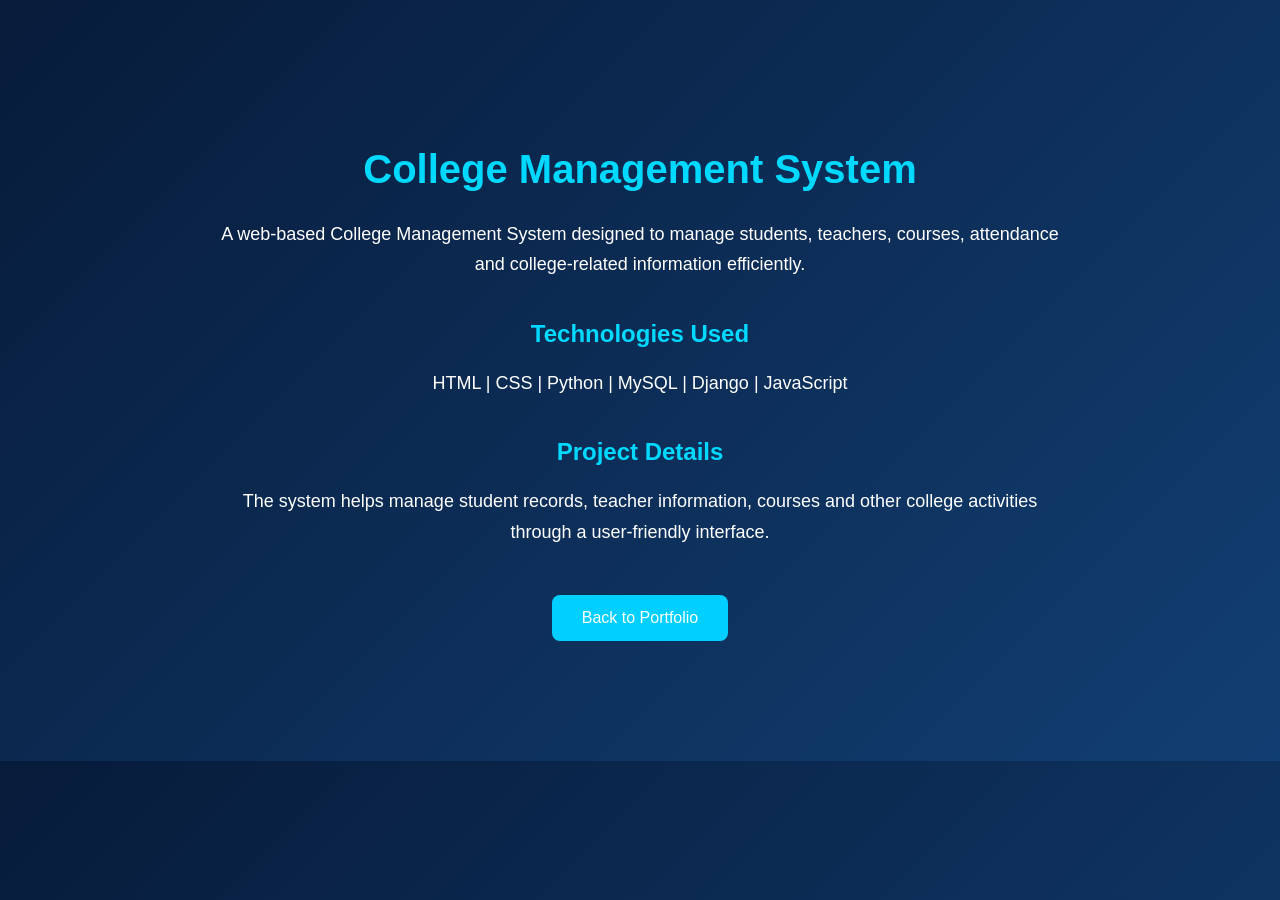
<file: templates/collage.html>
<!DOCTYPE html>
<html lang="en">
<head>
    <meta charset="UTF-8">
    <meta name="viewport" content="width=device-width, initial-scale=1.0">

    <title>College Management System</title>

    <style>
        body {
            margin: 0;
            font-family: Arial, sans-serif;
            background: linear-gradient(135deg, #071b3a, #123f73);
            color: white;
            text-align: center;
        }

        .container {
            max-width: 850px;
            margin: 80px auto;
            padding: 40px;
        }

        h1 {
            color: #00d9ff;
            font-size: 40px;
        }

        h2 {
            color: #00d9ff;
            margin-top: 40px;
        }

        p {
            font-size: 18px;
            line-height: 1.7;
        }

        .btn {
            display: inline-block;
            margin-top: 30px;
            padding: 14px 30px;
            background: #00cfff;
            color: white;
            text-decoration: none;
            border-radius: 8px;
            font-size: 16px;
        }

        .btn:hover {
            opacity: 0.85;
        }
    </style>
</head>

<body>

    <div class="container">

        <h1>College Management System</h1>

        <p>
            A web-based College Management System designed to manage
            students, teachers, courses, attendance and college-related
            information efficiently.
        </p>

        <h2>Technologies Used</h2>

        <p>
            HTML | CSS | Python | MySQL | Django | JavaScript
        </p>

        <h2>Project Details</h2>

        <p>
            The system helps manage student records, teacher information,
            courses and other college activities through a user-friendly
            interface.
        </p>

        <a href="/" class="btn">Back to Portfolio</a>

    </div>

</body>
</html>
</file>
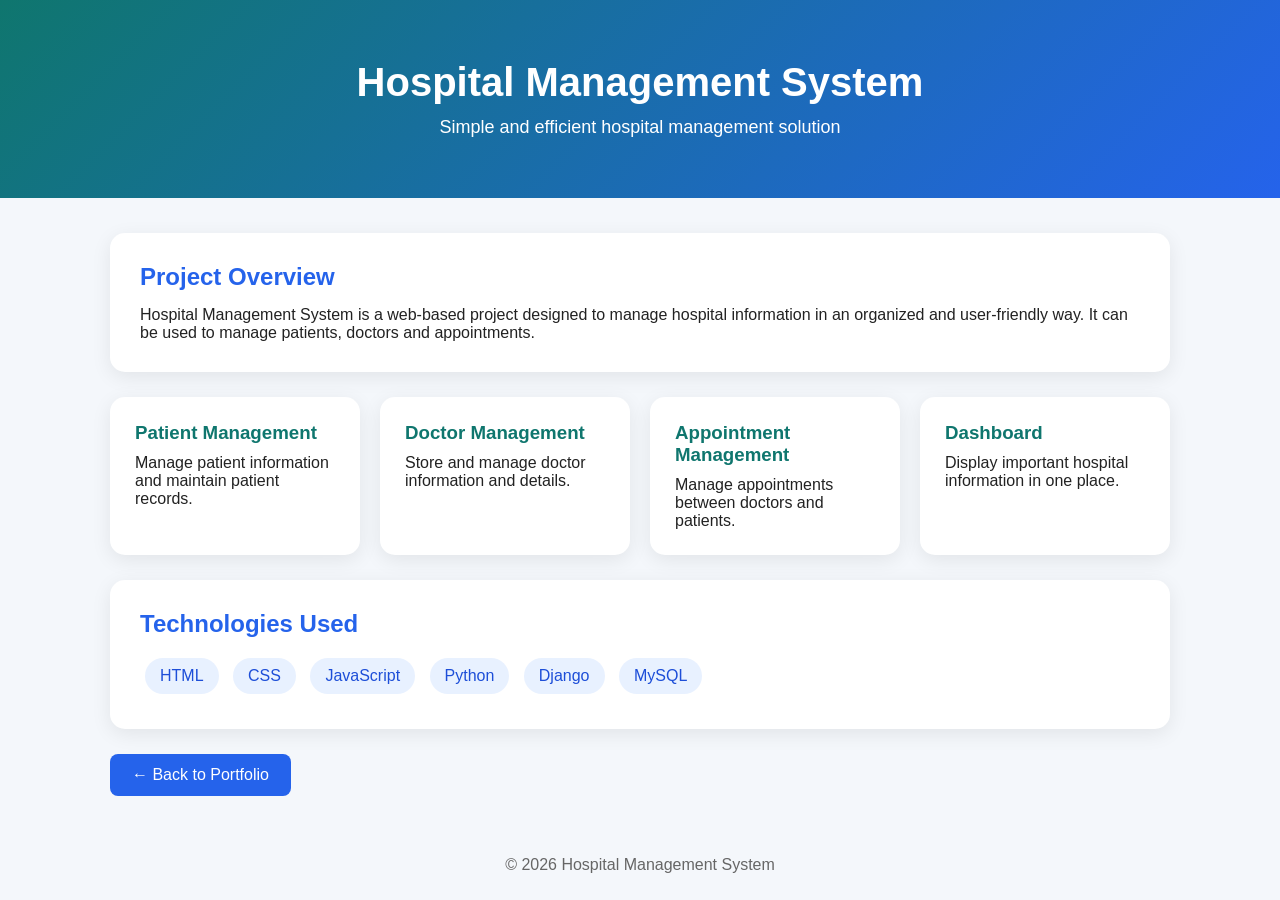
<file: templates/hospital.html>
<!DOCTYPE html>
<html lang="en">
<head>
    <meta charset="UTF-8">
    <meta name="viewport" content="width=device-width, initial-scale=1.0">

    <title>Hospital Management System</title>

    <style>
        * {
            margin: 0;
            padding: 0;
            box-sizing: border-box;
        }

        body {
            font-family: Arial, sans-serif;
            background: #f4f7fb;
            color: #222;
        }

        header {
            background: linear-gradient(135deg, #0f766e, #2563eb);
            color: white;
            text-align: center;
            padding: 60px 20px;
        }

        header h1 {
            font-size: 40px;
            margin-bottom: 12px;
        }

        header p {
            font-size: 18px;
        }

        .container {
            max-width: 1100px;
            margin: 35px auto;
            padding: 0 20px;
        }

        .intro {
            background: white;
            padding: 30px;
            border-radius: 15px;
            margin-bottom: 25px;
            box-shadow: 0 5px 20px rgba(0,0,0,0.08);
        }

        .intro h2 {
            color: #2563eb;
            margin-bottom: 15px;
        }

        .cards {
            display: grid;
            grid-template-columns: repeat(auto-fit, minmax(220px, 1fr));
            gap: 20px;
        }

        .card {
            background: white;
            padding: 25px;
            border-radius: 15px;
            box-shadow: 0 5px 20px rgba(0,0,0,0.08);
        }

        .card h3 {
            color: #0f766e;
            margin-bottom: 10px;
        }

        .technology {
            background: white;
            margin-top: 25px;
            padding: 30px;
            border-radius: 15px;
            box-shadow: 0 5px 20px rgba(0,0,0,0.08);
        }

        .technology h2 {
            color: #2563eb;
            margin-bottom: 15px;
        }

        .technology span {
            display: inline-block;
            background: #e8f1ff;
            color: #1d4ed8;
            padding: 9px 15px;
            border-radius: 20px;
            margin: 5px;
        }

        .back-btn {
            display: inline-block;
            margin-top: 25px;
            padding: 12px 22px;
            background: #2563eb;
            color: white;
            text-decoration: none;
            border-radius: 8px;
        }

        .back-btn:hover {
            background: #1d4ed8;
        }

        footer {
            text-align: center;
            padding: 25px;
            margin-top: 30px;
            color: #666;
        }
    </style>
</head>

<body>

    <!-- Header -->
    <header>
        <h1>Hospital Management System</h1>
        <p>Simple and efficient hospital management solution</p>
    </header>

    <div class="container">

        <!-- Project Overview -->
        <div class="intro">
            <h2>Project Overview</h2>

            <p>
                Hospital Management System is a web-based project designed
                to manage hospital information in an organized and
                user-friendly way. It can be used to manage patients,
                doctors and appointments.
            </p>
        </div>

        <!-- Features -->
        <div class="cards">

            <div class="card">
                <h3>Patient Management</h3>
                <p>
                    Manage patient information and maintain patient records.
                </p>
            </div>

            <div class="card">
                <h3>Doctor Management</h3>
                <p>
                    Store and manage doctor information and details.
                </p>
            </div>

            <div class="card">
                <h3>Appointment Management</h3>
                <p>
                    Manage appointments between doctors and patients.
                </p>
            </div>

            <div class="card">
                <h3>Dashboard</h3>
                <p>
                    Display important hospital information in one place.
                </p>
            </div>

        </div>

        <!-- Technologies -->
        <div class="technology">

            <h2>Technologies Used</h2>

            <span>HTML</span>
            <span>CSS</span>
            <span>JavaScript</span>
            <span>Python</span>
            <span>Django</span>
            <span>MySQL</span>

        </div>

        <!-- Back Button -->
        <a href="/" class="back-btn">
            ← Back to Portfolio
        </a>

    </div>

    <footer>
        © 2026 Hospital Management System
    </footer>

</body>
</html>
</file>
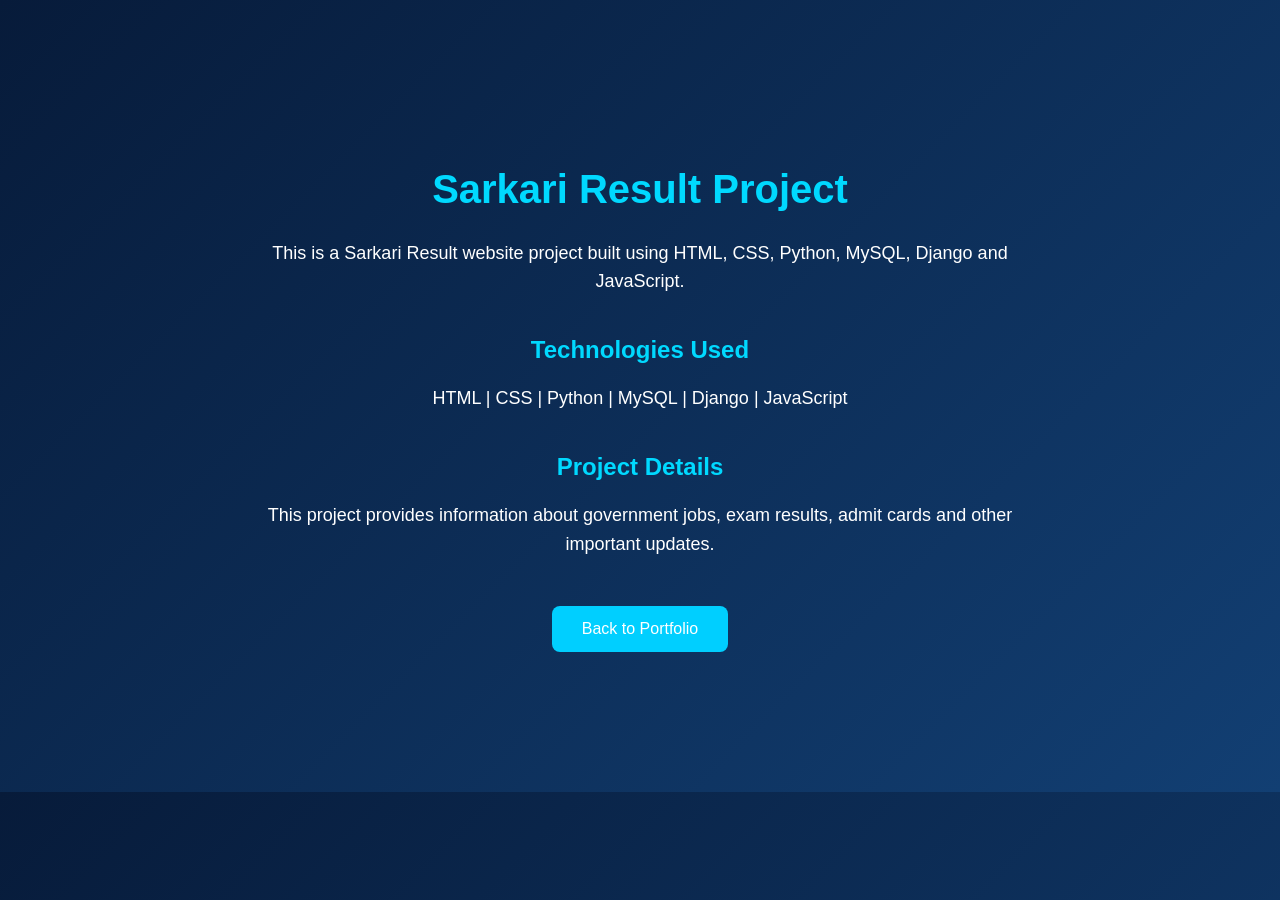
<file: templates/sarkari_result.html>
<!DOCTYPE html>
<html lang="en">
<head>
    <meta charset="UTF-8">
    <meta name="viewport" content="width=device-width, initial-scale=1.0">
    <title>Sarkari Result Project</title>

    <style>
        body {
            margin: 0;
            font-family: Arial, sans-serif;
            background: linear-gradient(135deg, #071b3a, #123f73);
            color: white;
            text-align: center;
        }

        .container {
            max-width: 800px;
            margin: 100px auto;
            padding: 40px;
        }

        h1 {
            color: #00d9ff;
            font-size: 40px;
        }

        h2 {
            color: #00d9ff;
            margin-top: 40px;
        }

        p {
            font-size: 18px;
            line-height: 1.6;
        }

        .btn {
            display: inline-block;
            margin-top: 30px;
            padding: 14px 30px;
            background: #00cfff;
            color: white;
            text-decoration: none;
            border-radius: 8px;
            font-size: 16px;
        }
    </style>
</head>

<body>

    <div class="container">

        <h1>Sarkari Result Project</h1>

        <p>
            This is a Sarkari Result website project built using
            HTML, CSS, Python, MySQL, Django and JavaScript.
        </p>

        <h2>Technologies Used</h2>

        <p>
            HTML | CSS | Python | MySQL | Django | JavaScript
        </p>

        <h2>Project Details</h2>

        <p>
            This project provides information about government jobs,
            exam results, admit cards and other important updates.
        </p>

        <a href="/" class="btn">Back to Portfolio</a>

    </div>

</body>
</html>
</file>
